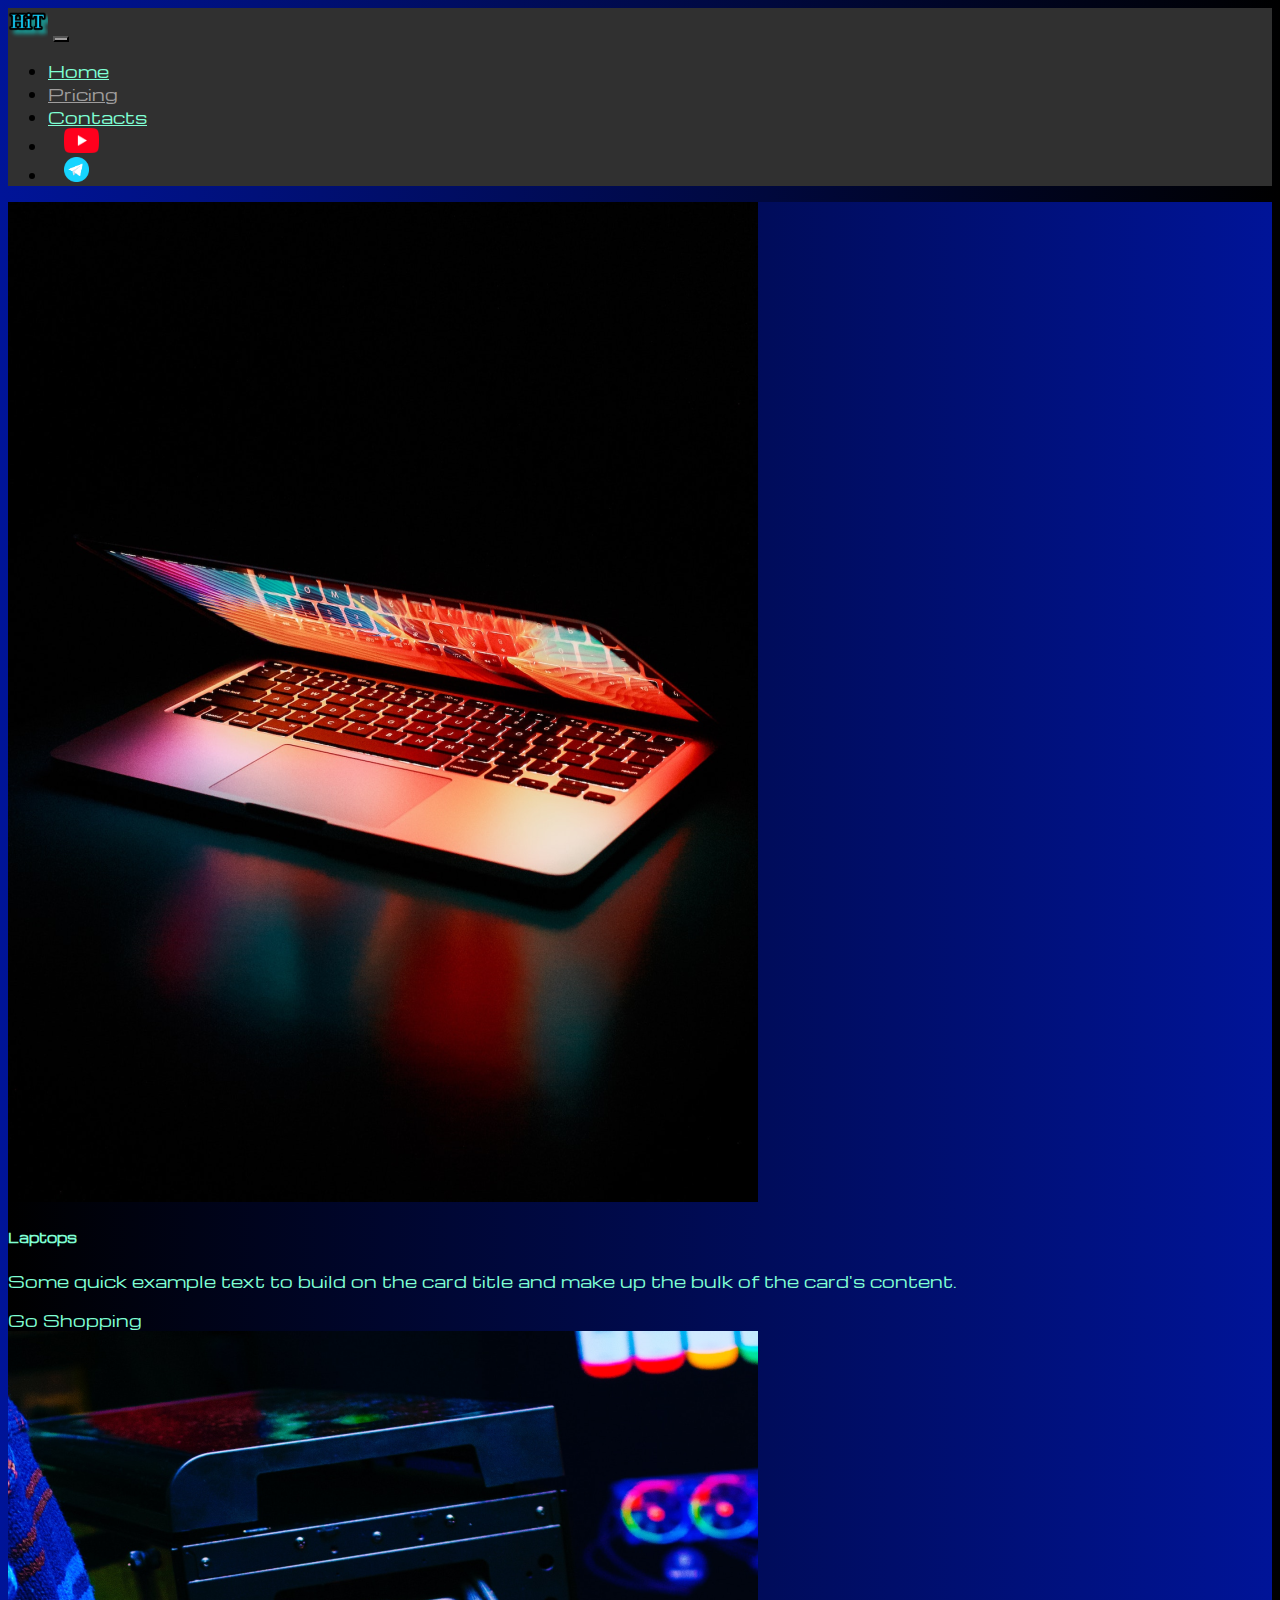
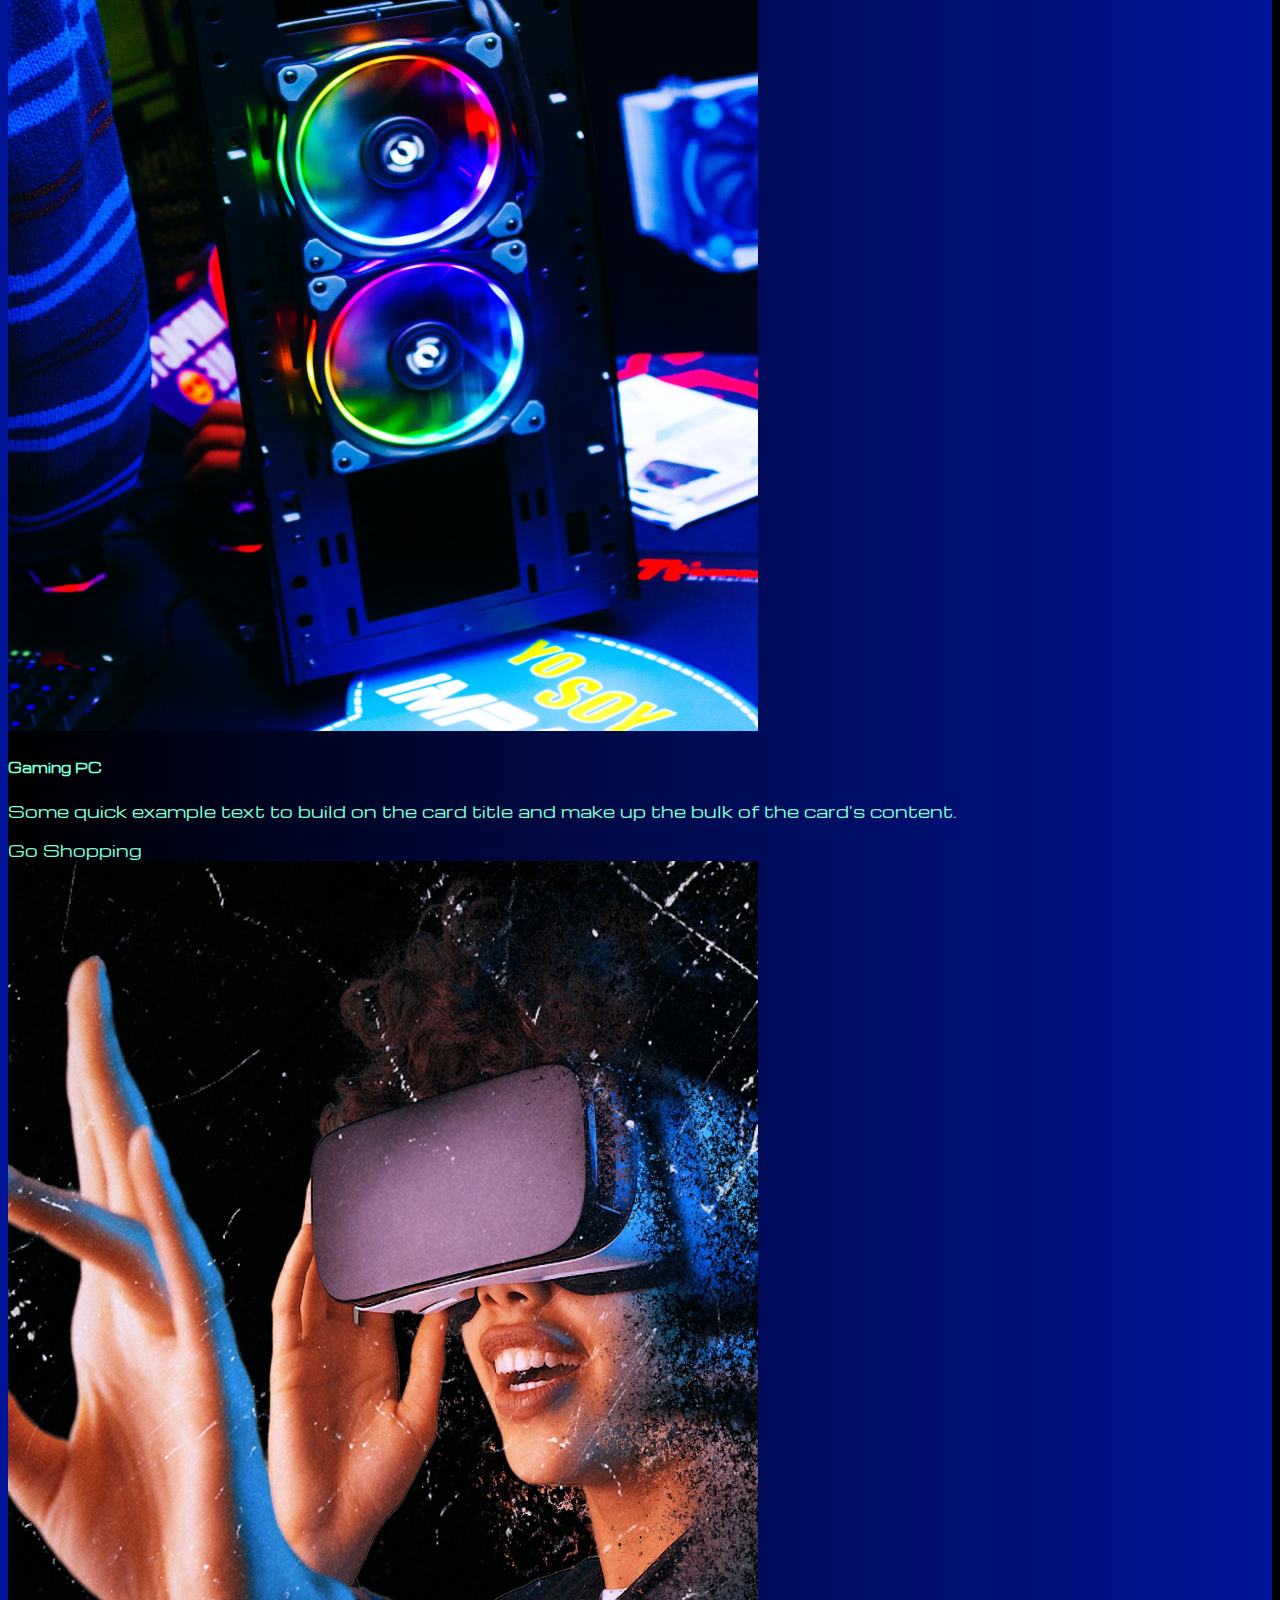
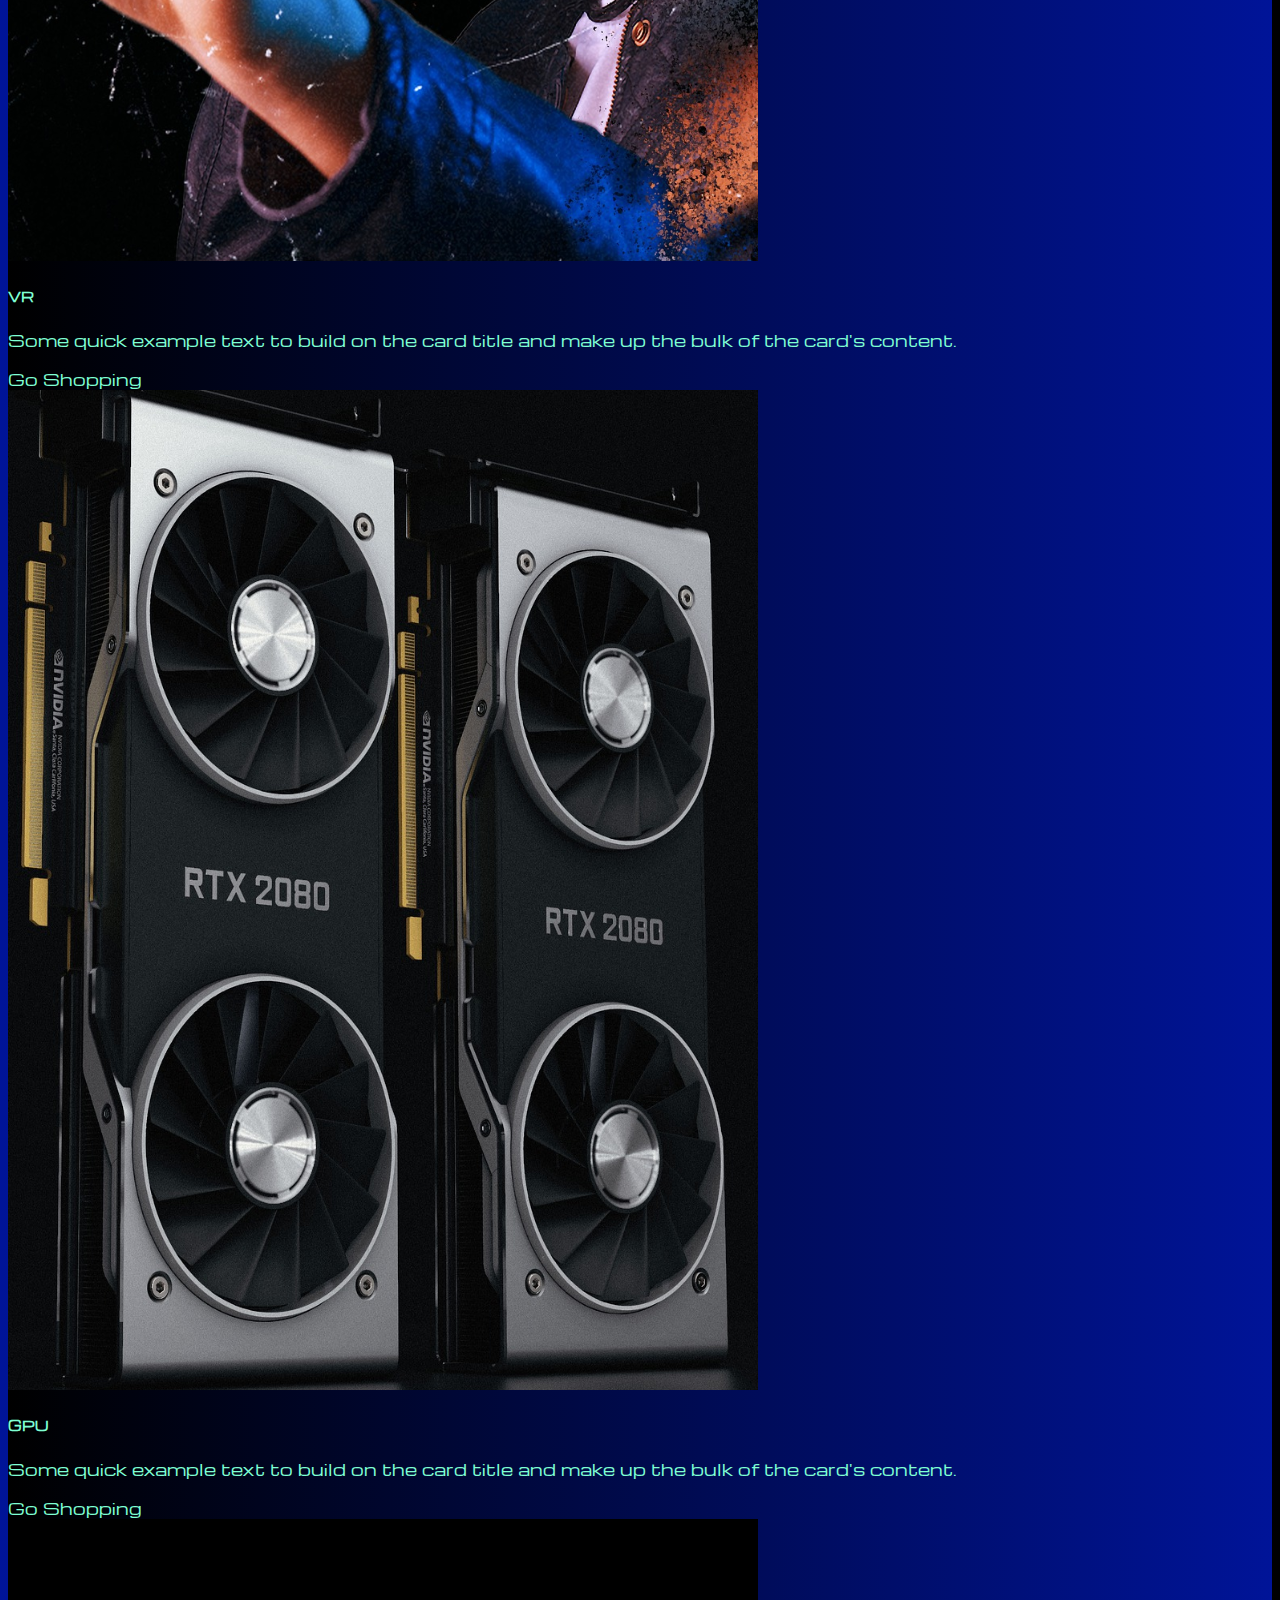
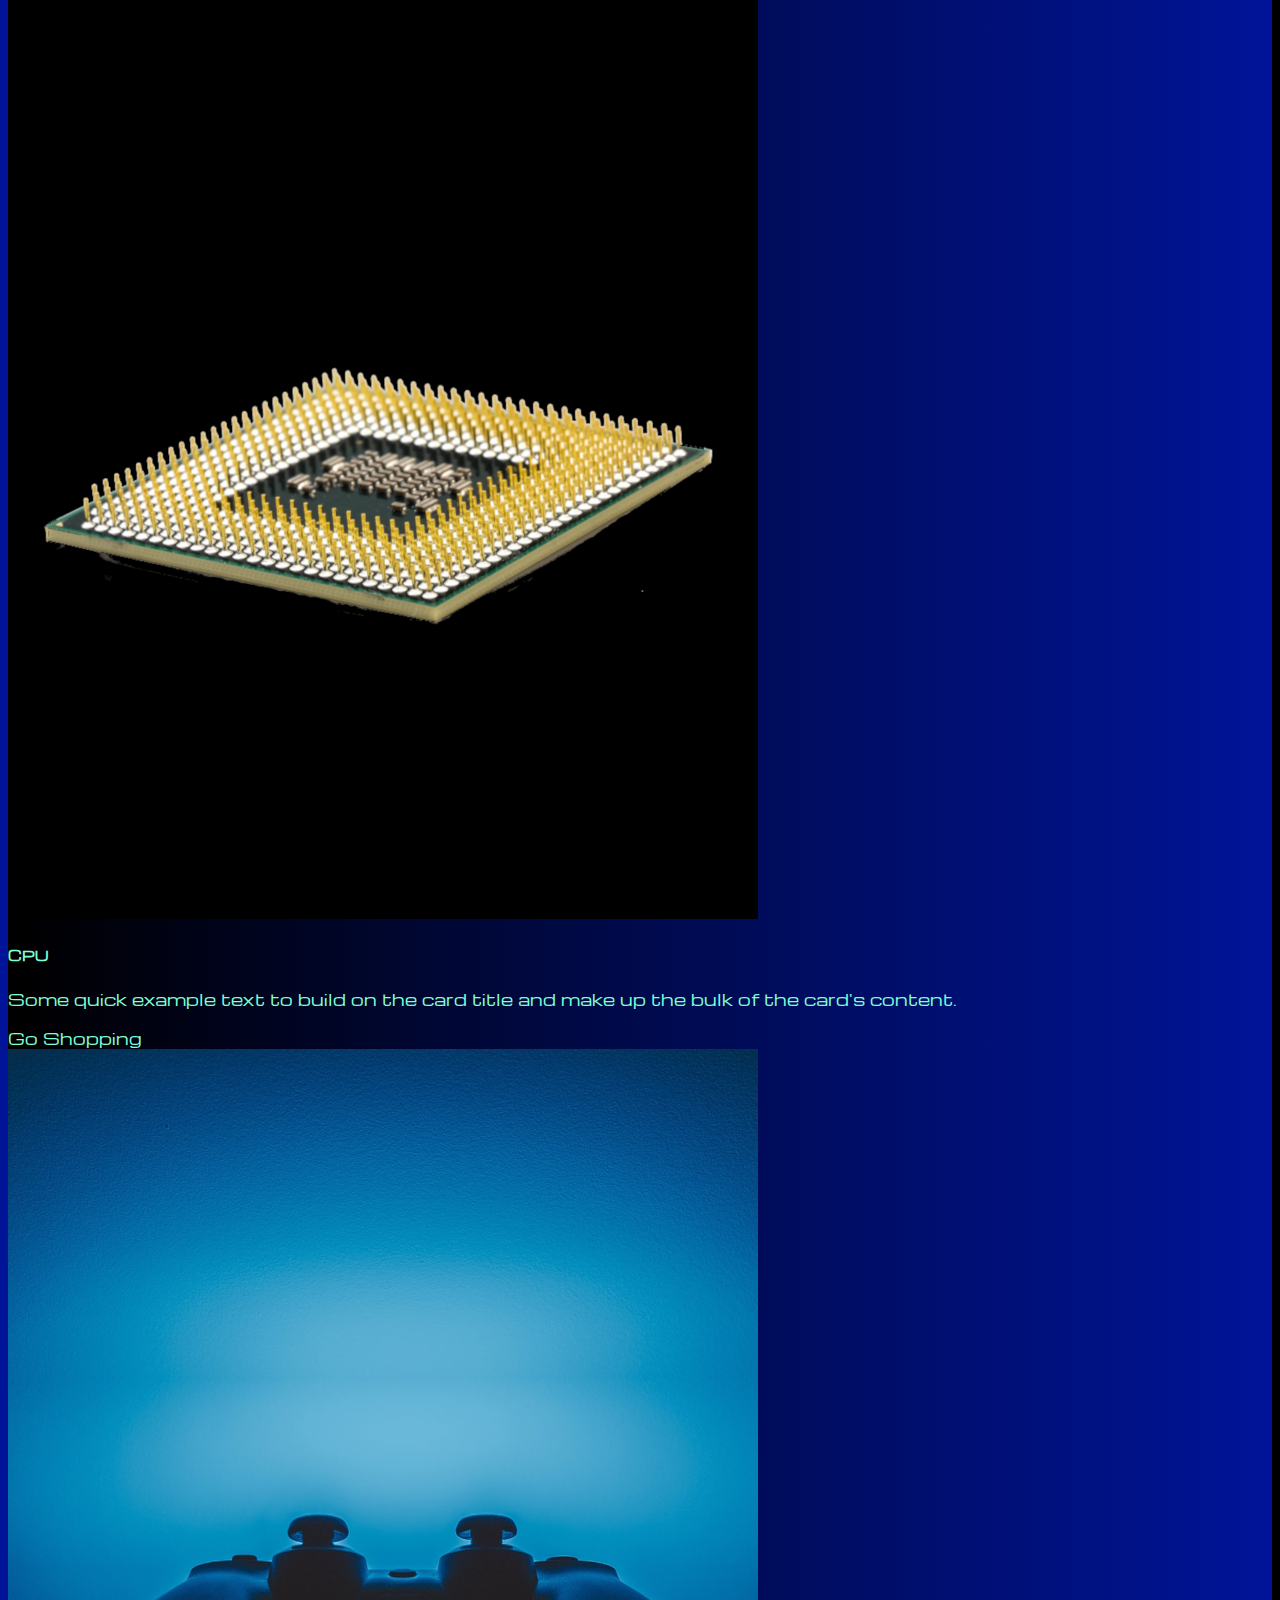
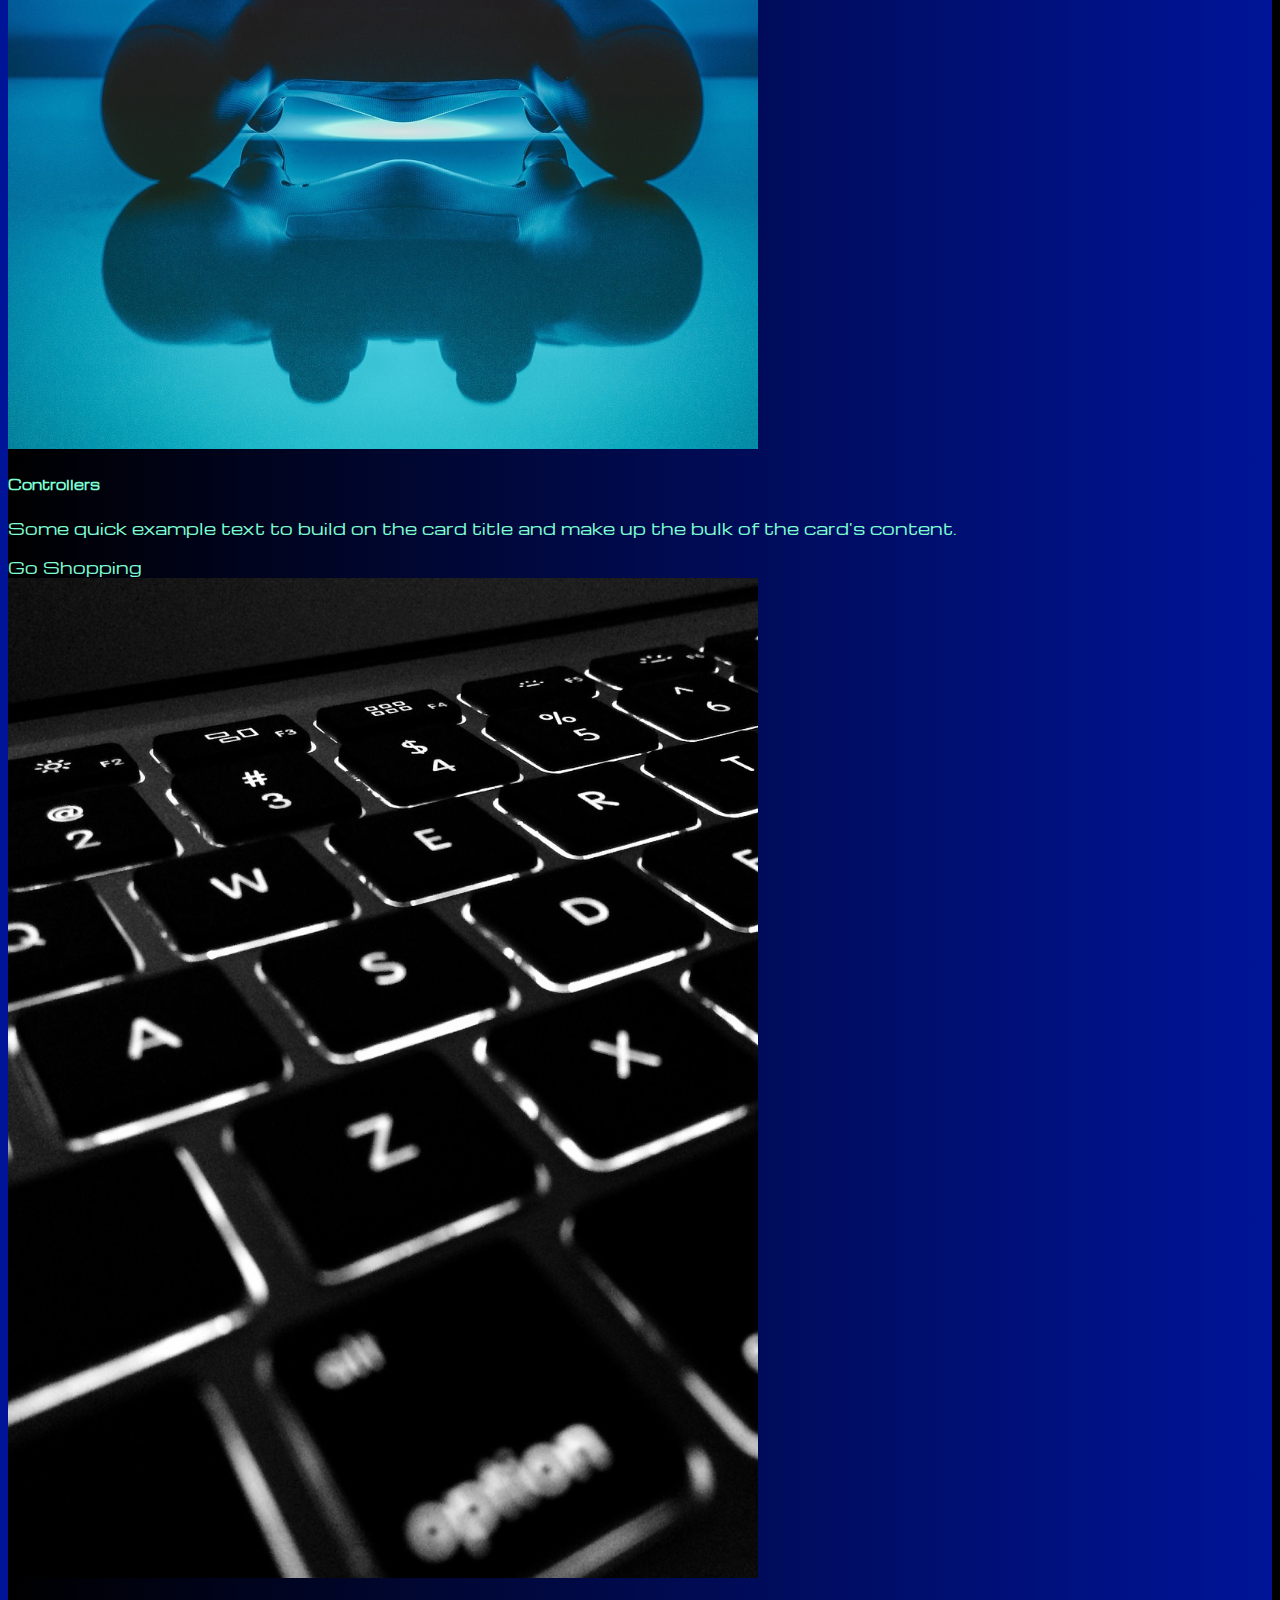
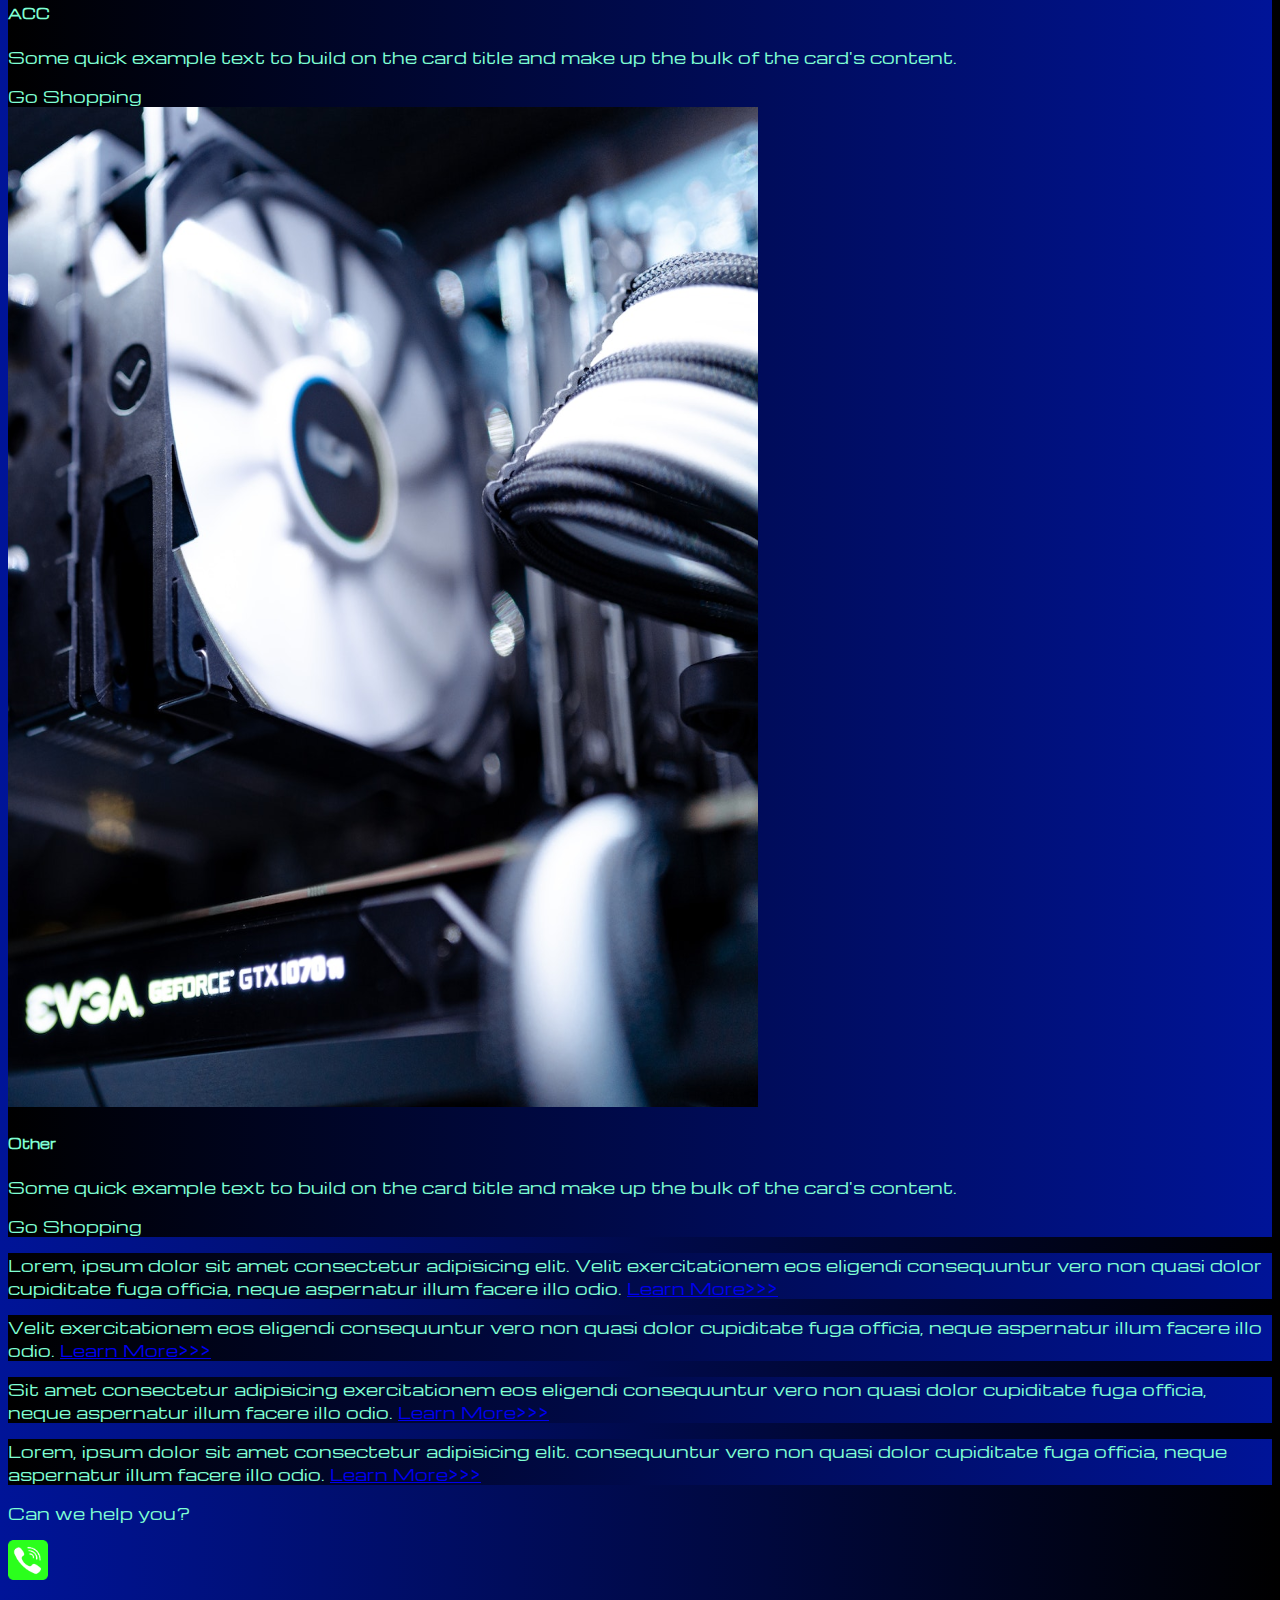
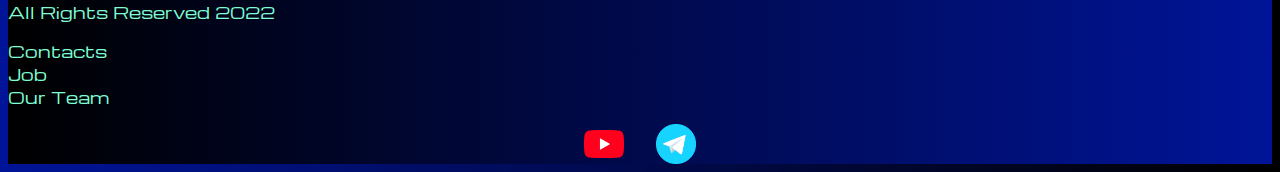
<file: pricing.html>
<!DOCTYPE html>
<html lang="en">

<head>
  <meta charset="UTF-8">
  <meta http-equiv="X-UA-Compatible" content="IE=edge">
  <meta name="viewport" content="width=device-width, initial-scale=1.0">
  <link href="https://cdn.jsdelivr.net/npm/bootstrap@5.3.0-alpha3/dist/css/bootstrap.min.css" rel="stylesheet"
    integrity="sha384-KK94CHFLLe+nY2dmCWGMq91rCGa5gtU4mk92HdvYe+M/SXH301p5ILy+dN9+nJOZ" crossorigin="anonymous">
  <link rel="stylesheet" href="source/styles/mycss.css">

  <link rel="apple-touch-icon" sizes="180x180" href="source/files/favicon_io/apple-touch-icon.png">
  <link rel="icon" type="image/png" sizes="32x32" href="source/files/favicon_io/favicon-32x32.png">
  <link rel="icon" type="image/png" sizes="16x16" href="source/files/favicon_io/favicon-16x16.png">
  <link rel="manifest" href="source/files/favicon_io/site.webmanifest">

  <title>HiT</title>
</head>

<body>
  <header>
    <nav class="navbar navbar-expand-lg bg-body-tertiary">
      <div class="container-fluid">
        <a class="navbar-brand" href="/"><img src="source/files/logo.png" alt="..."></a>
        <button class="navbar-toggler" type="button" data-bs-toggle="collapse" data-bs-target="#navbarNav"
          aria-controls="navbarNav" aria-expanded="false" aria-label="Toggle navigation">
          <span class="navbar-toggler-icon"></span>
        </button>
        <div class="collapse navbar-collapse" id="navbarNav">
          <ul class="navbar-nav">
            <li class="nav-item">
              <a class="nav-link" aria-current="page" href="/">Home</a>
            </li>
            <li class="nav-item">
              <a class="nav-link active" style="color: rgb(159, 157, 157)" href="pricing.html">Pricing</a>
            </li>
            <li class="nav-item">
              <a class="nav-link" href="pricing.html">Contacts</a>
            </li>
            <li class="nav-item">
              <a class="nav-link" href="pricing.html">
                <img style="width: 35px; margin-inline: 1em;" src="source/files/yt.png" alt="...">
              </a>
            </li>
            <li class="nav-item">
              <a class="nav-link" href="pricing.html">
                <img style="width: 25px; margin-inline: 1em;" src="source/files/tg.png" alt="...">
              </a>
            </li>
          </ul>
        </div>
      </div>
    </nav>
  </header>

  <section>
    <div class="container-fluid mt-4">

      <div class="row">
        <div class="col-lg-1">
        </div>

        <div class="col-lg-8 col-md-12">

          <div class="row">
            <div class="col-lg-4 col-md-6 mt-4">
              <div class="card">
                <a href="#"><img src="source/images/laptop.png" class="card-img-top" alt="Laptop"></a>
                <div class="card-body">
                  <h5 class="card-title"><a href="#">Laptops</a></h5>
                  <p class="card-text"><a href="#">
                      Some quick example text to build on the card title and make up the bulk of the
                      card's
                      content.
                    </a></p>
                  <a href="#" class="btn btn-primary">Go Shopping</a>
                </div>
              </div>
            </div>
            <div class="col-lg-4 col-md-6 mt-4">
              <div class="card">
                <img src="source/images/gaming pc.png" class="card-img-top" alt="Gaming PC">
                <div class="card-body">
                  <h5 class="card-title">Gaming PC</h5>
                  <p class="card-text">Some quick example text to build on the card title and make up the bulk of the
                    card's
                    content.</p>
                  <a href="#" class="btn btn-primary">Go Shopping</a>
                </div>
              </div>
            </div>
            <div class="col-lg-4 col-md-6 mt-4">
              <div class="card">
                <img src="source/images/vr.png" class="card-img-top" alt="VR">
                <div class="card-body">
                  <h5 class="card-title">VR</h5>
                  <p class="card-text">Some quick example text to build on the card title and make up the bulk of the
                    card's
                    content.</p>
                  <a href="#" class="btn btn-primary">Go Shopping</a>
                </div>
              </div>
            </div>
            <div class="col-lg-4 col-md-6 mt-4">
              <div class="card">
                <img src="source/images/gpu.png" class="card-img-top" alt="GPU">
                <div class="card-body">
                  <h5 class="card-title">GPU</h5>
                  <p class="card-text">Some quick example text to build on the card title and make up the bulk of the
                    card's
                    content.</p>
                  <a href="#" class="btn btn-primary">Go Shopping</a>
                </div>
              </div>
            </div>
            <div class="col-lg-4 col-md-6 mt-4">
              <div class="card">
                <img src="source/images/cpu.png" class="card-img-top" alt="CPU">
                <div class="card-body">
                  <h5 class="card-title">CPU</h5>
                  <p class="card-text">Some quick example text to build on the card title and make up the bulk of the
                    card's
                    content.</p>
                  <a href="#" class="btn btn-primary">Go Shopping</a>
                </div>
              </div>
            </div>
            <div class="col-lg-4 col-md-6 mt-4">
              <div class="card">
                <img src="source/images/controller.png" class="card-img-top" alt="Controller">
                <div class="card-body">
                  <h5 class="card-title">Controllers</h5>
                  <p class="card-text">Some quick example text to build on the card title and make up the bulk of the
                    card's
                    content.</p>
                  <a href="#" class="btn btn-primary">Go Shopping</a>
                </div>
              </div>
            </div>
            <div class="col-lg-4 col-md-6 mt-4">
              <div class="card">
                <img src="source/images/acc.png" class="card-img-top" alt="ACC">
                <div class="card-body">
                  <h5 class="card-title">ACC</h5>
                  <p class="card-text">Some quick example text to build on the card title and make up the bulk of the
                    card's
                    content.</p>
                  <a href="#" class="btn btn-primary">Go Shopping</a>
                </div>
              </div>
            </div>
            <div class="col-lg-4 col-md-6 mt-4">
              <div class="card">
                <img src="source/images/other.png" class="card-img-top" alt="Other">
                <div class="card-body">
                  <h5 class="card-title">Other</h5>
                  <p class="card-text">Some quick example text to build on the card title and make up the bulk of the
                    card's
                    content.</p>
                  <a href="#" class="btn btn-primary">Go Shopping</a>
                </div>
              </div>
            </div>

          </div>

        </div>

        <div class="col-lg-3 col-md-12">
          <div class="row px-2">
            <div class="col-lg-12 sidebar my-4">
              <p>Lorem, ipsum dolor sit amet consectetur adipisicing elit. Velit exercitationem eos eligendi
                consequuntur vero non quasi dolor cupiditate fuga officia, neque aspernatur illum facere illo odio. <a
                  href="#">Learn More>>></a></p>
            </div>
            <div class="col-lg-12 sidebar my-4">
              <p>Velit exercitationem eos eligendi consequuntur vero non quasi dolor cupiditate fuga officia, neque
                aspernatur illum facere illo odio. <a href="#">Learn More>>></a></p>
            </div>
            <div class="col-lg-12 sidebar my-4">
              <p> Sit amet consectetur adipisicing exercitationem eos eligendi consequuntur vero non quasi dolor
                cupiditate fuga officia, neque aspernatur illum facere illo odio. <a href="#">Learn More>>></a></p>
            </div>
            <div class="col-lg-12 sidebar my-4">
              <p>Lorem, ipsum dolor sit amet consectetur adipisicing elit. consequuntur vero non quasi dolor cupiditate
                fuga officia, neque aspernatur illum facere illo odio. <a href="#">Learn More>>></a></p>
            </div>
          </div>
        </div>

      </div>

      <div class="col-lg-12 col-md-12 text-center mt-4">
        <p>Can we help you?</p>
      </div>
      <div class="col-lg-12 col-md-12 text-center">
        <img class="call-anim" style="width: 40px;" src="source/files/phone.png" alt="...">
      </div>

    </div>
  </section>

  <footer class="mt-4">
    <div class="container-fluid">
      <div class="row">
        <div class="col-lg-4 col-md-12 footer-text text-center">
          <p>All Rights Reserved 2022</p>
        </div>
        <div class="col-lg-4 col-md-12 footer-text text-center">
          <p>Contacts<br>Job<br>Our Team</p>
        </div>
        <div class="col-lg-4 col-md-12 media-links">
          <img style="width: 40px; margin-inline: 1em;" src="source/files/yt.png" alt="...">
          <img style="width: 40px; margin-inline: 1em;" src="source/files/tg.png" alt="...">
        </div>
      </div>
    </div>
  </footer>

  <script src="https://cdn.jsdelivr.net/npm/bootstrap@5.3.0-alpha3/dist/js/bootstrap.bundle.min.js"
    integrity="sha384-ENjdO4Dr2bkBIFxQpeoTz1HIcje39Wm4jDKdf19U8gI4ddQ3GYNS7NTKfAdVQSZe"
    crossorigin="anonymous"></script>
</body>

</html>
</file>
<file: source/styles/mycss.css>
@import url('https://fonts.googleapis.com/css?family=Michroma&display=swap');

body {
    font-family: Michroma, serif;
    background: linear-gradient(90deg, #001498 0%, #000000 100%);
}

p {
    color: aquamarine;
}

.bg-body-tertiary {
    background-color: rgb(48, 48, 48) !important;
}

.nav-link {
    color:aquamarine;
}

.navbar-brand img {
    width: 40px;
}

.navbar-toggler {
    background-color: rgb(159, 157, 157);
}

.sidebar {
    color: aquamarine;
    background: linear-gradient(270deg, #001498 0%, #000000 100%);
}

.card {
    background: linear-gradient(270deg, #001498 0%, #000000 100%);
    color: aquamarine;
}

.card a {
    text-decoration: none;
    color: aquamarine;
}

.slide-text,
.footer-text {
    color: aquamarine;
    margin: auto auto;
}

footer,
.btn-outline-primary {
    background: linear-gradient(270deg, #001498 0%, #000000 100%);
}

.media-links {
    display: flex;
    justify-content: center;
    align-items: center;
}

.call-anim {
    animation: call 2s ease 0s infinite normal forwards;
}

@keyframes call {
	0%,
	100% {
		transform: translateX(0%);
		transform-origin: 50% 50%;
	}

	15% {
		transform: translateX(-30px) rotate(-6deg);
	}

	30% {
		transform: translateX(15px) rotate(6deg);
	}

	45% {
		transform: translateX(-15px) rotate(-3.6deg);
	}

	60% {
		transform: translateX(9px) rotate(2.4deg);
	}

	75% {
		transform: translateX(-6px) rotate(-1.2deg);
	}
}

@media (max-width: 755px) {
    .carousel-indicators {
        display: none;
    }
}
</file>
